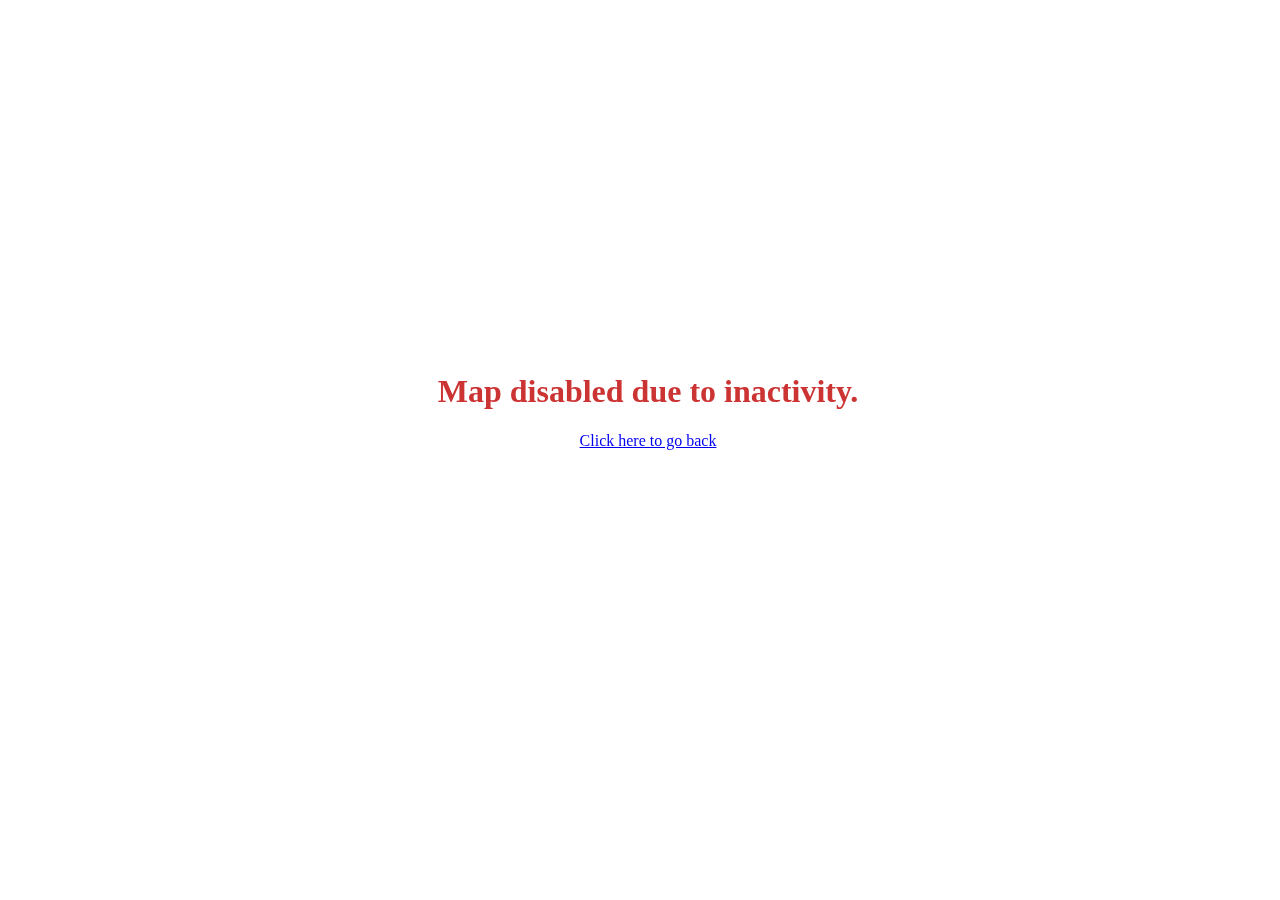
<file: web/inactive.html>
<html>
<head><title>Minecraft Dynamic Map - Inactive</title></head>
<style>
div {
    position:fixed;
    top:40%;margin:-.5em 0 0 0;
    width:100%;
    text-align: center;
}
h1 {
    color:#c33;
}
</style>
<body>
<div>
<h1>Map disabled due to inactivity.</h1>
<a href="./">Click here to go back</a>
</div>
</body>
</html>
</file>
